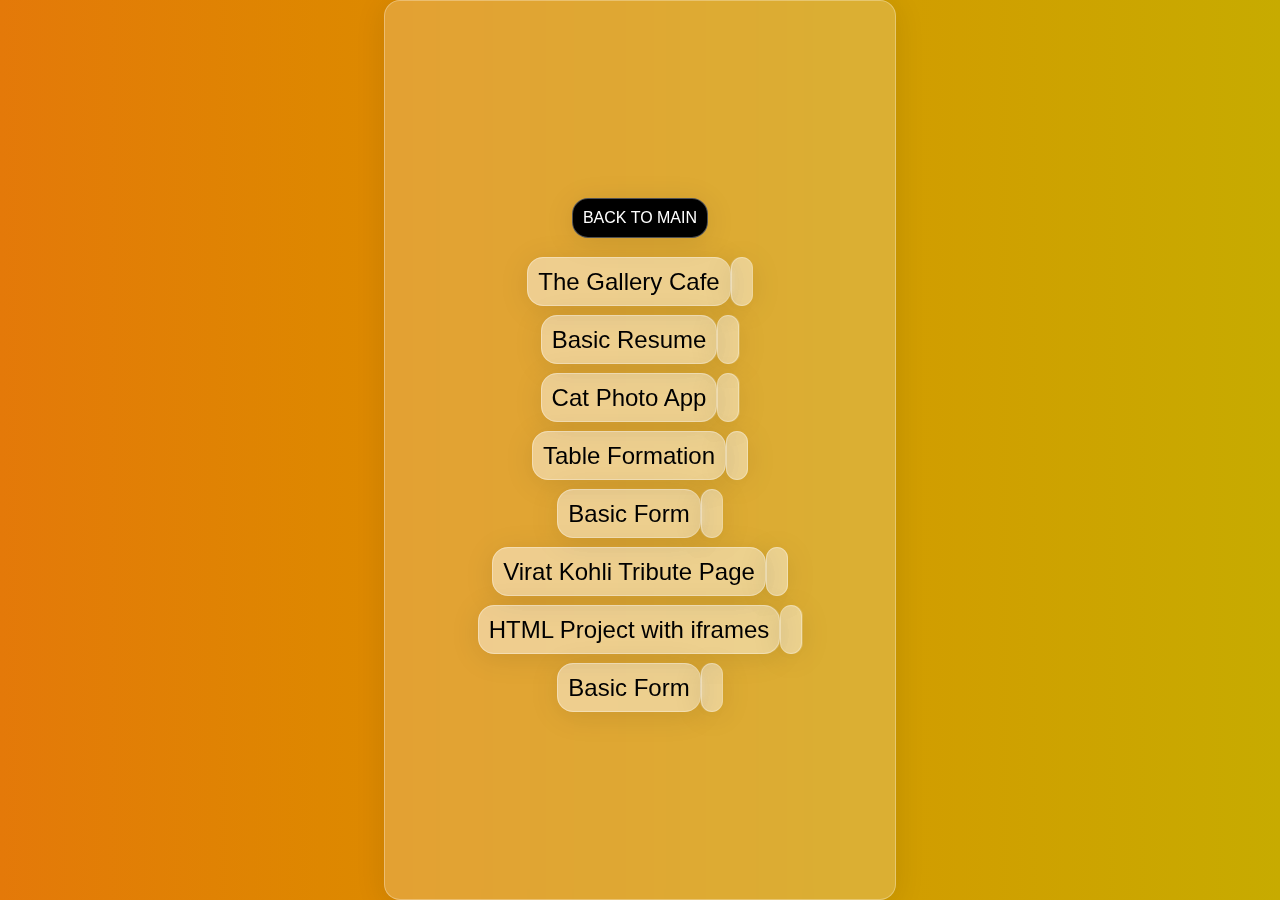
<file: html/subhtml.html>
<!DOCTYPE html>
<html lang="en">
<head>
    <meta charset="UTF-8">
    <meta name="viewport" content="width=device-width, initial-scale=1.0">
    <title>HTML PROJECT LIST</title>
    <link rel="stylesheet" href="subhtml.css">
    <link rel="stylesheet" href="https://cdnjs.cloudflare.com/ajax/libs/font-awesome/6.6.0/css/all.min.css" integrity="sha512-Kc323vGBEqzTmouAECnVceyQqyqdsSiqLQISBL29aUW4U/M7pSPA/gEUZQqv1cwx4OnYxTxve5UMg5GT6L4JJg==" crossorigin="anonymous" referrerpolicy="no-referrer" />
</head>
<body>
    <main class="container">
        <a class="backtomain" href="/index.html">BACK TO MAIN</a>
        <div class="p1">
            <a href="https://aashishsva.github.io/HTML-HOMEWORK-1/" target="_blank">The Gallery Cafe</a>
            <a href="https://github.com/aashishsva/HTML-HOMEWORK-1.git" target="_blank"><i class="fa-brands fa-github"></i></a>
        </div>
        <div class="p2">
            <a href="https://aashishsva.github.io/resume_aashish/" target="_blank">Basic Resume</a>
            <a href="https://github.com/aashishsva/resume_aashish.git" target="_blank"><i class="fa-brands fa-github"></i></a>
        </div>
        <div class="p3">
            <a href="https://aashishsva.github.io/CatPhoto/" target="_blank">Cat Photo App</a>
            <a href="https://github.com/aashishsva/CatPhoto.git" target="_blank"><i class="fa-brands fa-github"></i></a>
        </div>
        <div class="p4">
            <a href="https://aashishsva.github.io/Day2-Html-homework//" target="_blank">Table Formation</a>
            <a href="https://github.com/aashishsva/Day2-Html-homework.git" target="_blank"><i class="fa-brands fa-github"></i></a>
        </div>
        <div class="p5">
            <a href="https://aashishsva.github.io/day3-classwork-html-form/classework%20day%203/Form.html" target="_blank">Basic Form</a>
            <a href="https://github.com/aashishsva/day3-classwork-html-form.git" target="_blank"><i class="fa-brands fa-github"></i></a>
        </div>
        <div class="p6">
            <a href="https://aashishsva.github.io/HTML-Classwork-4/" target="_blank">Virat Kohli Tribute Page</a>
            <a href="https://github.com/aashishsva/HTML-Classwork-4.git" target="_blank"><i class="fa-brands fa-github"></i></a>
        </div>
        <div class="p7">
            <a href="https://aashishsva.github.io/Html-Homework-4/" target="_blank">HTML Project with iframes</a>
            <a href="https://github.com/aashishsva/Html-Homework-4.git" target="_blank"><i class="fa-brands fa-github"></i></a>
        </div>
        <div class="">
            <a href="https://aashishsva.github.io/Weeklytest2/" target="_blank">Basic Form</a>
            <a href="https://github.com/aashishsva/Weeklytest2.git" target="_blank"><i class="fa-brands fa-github"></i></a>
        </div>
    </main>
</body>
</html>
</file>
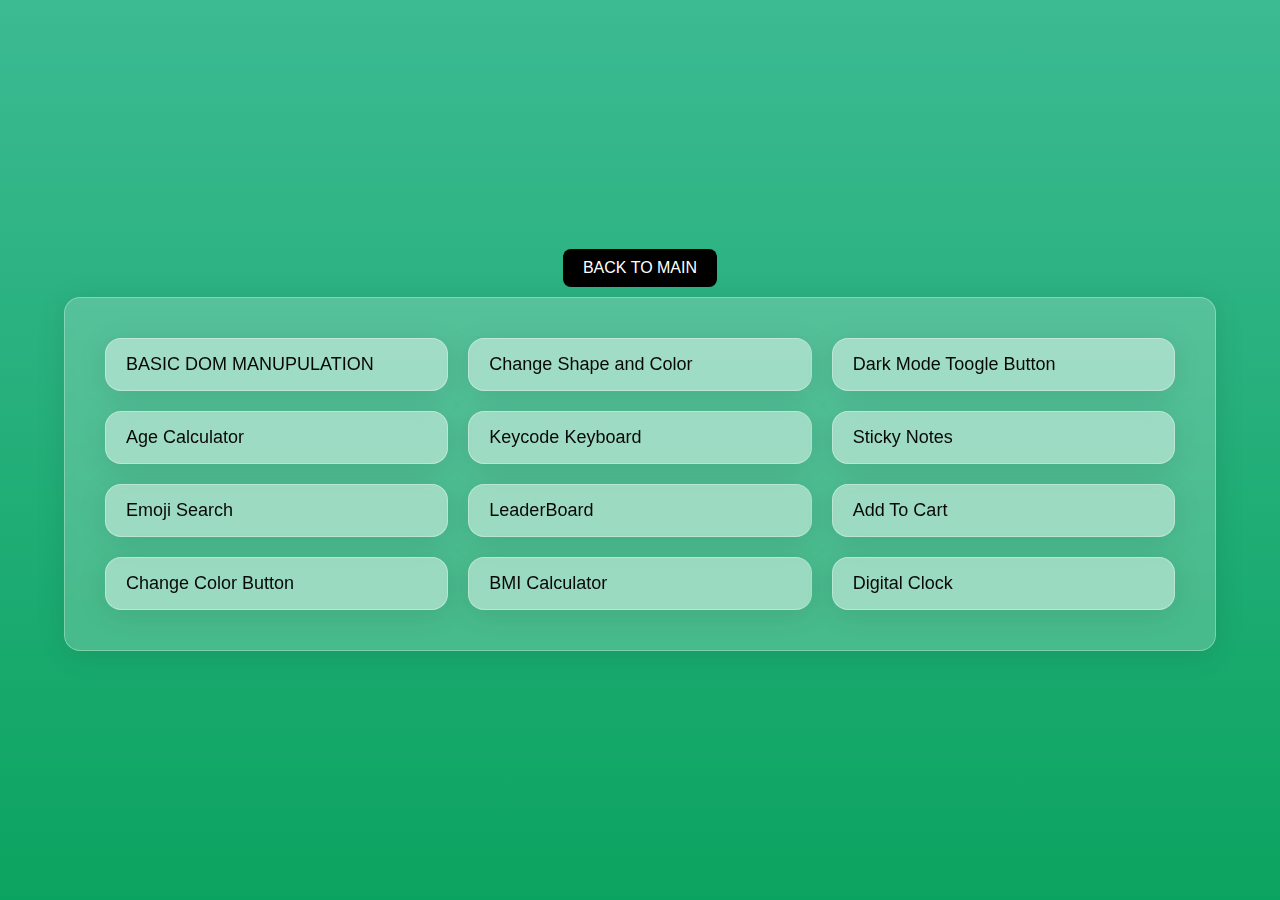
<file: javascript/subjs.html>
<!DOCTYPE html>
<html lang="en">
<head>
    <meta charset="UTF-8">
    <meta name="viewport" content="width=device-width, initial-scale=1.0">
    <title>HTML + CSS PROJECT LIST</title>
    <link rel="stylesheet" href="subjs.css">
    <link rel="stylesheet" href="https://cdnjs.cloudflare.com/ajax/libs/font-awesome/6.6.0/css/all.min.css" integrity="sha512-Kc323vGBEqzTmouAECnVceyQqyqdsSiqLQISBL29aUW4U/M7pSPA/gEUZQqv1cwx4OnYxTxve5UMg5GT6L4JJg==" crossorigin="anonymous" referrerpolicy="no-referrer" />
</head>
<body>
    <a class="backtomain" href="/index.html">BACK TO MAIN</a>
    <main class="container">
        <div class="card">
            <a href="https://aashishsva.github.io/DOM-PROJECT/" target="_blank">BASIC DOM MANUPULATION</a>
            <a href="https://github.com/aashishsva/DOM-PROJECT" target="_blank"><i class="fa-brands fa-github"></i></a>
        </div>
        <div class="card">
            <a href="https://aashishsva.github.io/Change-shape-and-Color/" target="_blank">Change Shape and Color</a>
            <a href="https://github.com/aashishsva/Change-shape-and-Color" target="_blank"><i class="fa-brands fa-github"></i></a>
        </div>
        <div class="card">
            <a href="https://aashishsva.github.io/DarkMode-tooglebutton/" target="_blank">Dark Mode Toogle Button</a>
            <a href="https://github.com/aashishsva/DarkMode-tooglebutton" target="_blank"><i class="fa-brands fa-github"></i></a>
        </div>
        <div class="card">
            <a href="https://aashishsva.github.io/AGE-CALCULATOR/" target="_blank">Age Calculator</a>
            <a href="https://github.com/aashishsva/AGE-CALCULATOR.git" target="_blank"><i class="fa-brands fa-github"></i></a>
        </div>
        <div class="card">
            <a href="https://aashishsva.github.io/Generating-the-keyboard-code/" target="_blank">Keycode Keyboard</a>
            <a href="https://github.com/aashishsva/Generating-the-keyboard-code.git" target="_blank"><i class="fa-brands fa-github"></i></a>
        </div>
        <div class="card">
            <a href="https://aashishsva.github.io/Sticky-Notes/" target="_blank">Sticky Notes</a>
            <a href="https://github.com/aashishsva/Sticky-Notes.git" target="_blank"><i class="fa-brands fa-github"></i></a>
        </div>
        <div class="card">
            <a href="https://aashishsva.github.io/Emoji-Project/" target="_blank">Emoji Search</a>
            <a href="https://github.com/aashishsva/Emoji-Project.git" target="_blank"><i class="fa-brands fa-github"></i></a>
        </div>
        <div class="card">
            <a href="https://aashishsva.github.io/LeaderBoard/" target="_blank">LeaderBoard</a>
            <a href="https://github.com/aashishsva/LeaderBoard.git" target="_blank"><i class="fa-brands fa-github"></i></a>
        </div>
        <div class="card">
            <a href="https://aashishsva.github.io/AddToCart-Basic/" target="_blank">Add To Cart</a>
            <a href="https://github.com/aashishsva/AddToCart-Basic" target="_blank"><i class="fa-brands fa-github"></i></a>
        </div>
        <div class="card">
            <a href="https://aashishsva.github.io/YT-Js-P1/" target="_blank">Change Color Button</a>
            <a href="https://github.com/aashishsva/YT-Js-P1.git" target="_blank"><i class="fa-brands fa-github"></i></a>
        </div>
        <div class="card">
            <a href="https://aashishsva.github.io/YT-JS-P2/" target="_blank">BMI Calculator</a>
            <a href="https://github.com/aashishsva/YT-JS-P2.git" target="_blank"><i class="fa-brands fa-github"></i></a>
        </div>
        <div class="card">
            <a href="https://aashishsva.github.io/YT-JS-P3/" target="_blank">Digital Clock</a>
            <a href="https://github.com/aashishsva/YT-JS-P3.git" target="_blank"><i class="fa-brands fa-github"></i></a>
        </div>        
    </main>
</body>
</html>
</file>
<file: html/subhtml.css>
*{
    margin: 0;
    padding: 0;
    box-sizing: border-box;
}

body {
    height: 100vh;
    background-image: linear-gradient(to right, #e47909, #de8700, #d79300, #d09f00, #c7ab00);
    font-family: Arial, sans-serif;
    display: flex;
    justify-content: center;
    align-items: center;
}

.container{
    height: 100%;
    width: 40%;
    display: flex;
    flex-direction: column;
    justify-content: center;
    align-items: center;
    gap: 30px;
    /* galssomorphism */
    
    background: rgba(255, 255, 255, 0.2);
    border-radius: 16px;
    box-shadow: 0 4px 30px rgba(0, 0, 0, 0.1);
    backdrop-filter: blur(5px);
    -webkit-backdrop-filter: blur(5px);
    border: 1px solid rgba(255, 255, 255, 0.3);
}

.container .backtomain{
    background-color: black;
    color: white;
    font-size: 1rem;
}

.container a{
    text-decoration: none;
    color: black;
    font-size: 24px;
    padding: 10px;
    background-color: #181818;
    border-radius: 5px;

    /* From https://css.glass */
    background: rgba(255, 255, 255, 0.31);
    border-radius: 16px;
    box-shadow: 0 4px 30px rgba(0, 0, 0, 0.1);
    backdrop-filter: blur(3.6px);
    -webkit-backdrop-filter: blur(3.6px);
    border: 1px solid rgba(255, 255, 255, 0.32);
    
}
</file>
<file: javascript/subjs.css>
* {
    margin: 0;
    padding: 0;
    box-sizing: border-box;
}

body {
    height: 100vh;
    background-image: linear-gradient(to top, #0ba360 0%, #3cba92 100%);
    font-family: Arial, sans-serif;
    display: flex;
    flex-direction: column;
    justify-content: center;
    align-items: center;
}
.backtomain{
    margin-bottom: 10px;
    padding: 10px 20px;
    background-color: black;
    color: white;
    cursor: pointer;
    border-radius: 8px;
    text-decoration: none;

}

.container {
    display: grid;
    grid-template-columns: repeat(auto-fit, minmax(300px, 1fr));
    gap: 20px;
    padding: 40px;
    width: 90vw;
    max-width: 1200px;
    background: rgba(255, 255, 255, 0.2);
    border-radius: 16px;
    box-shadow: 0 4px 30px rgba(0, 0, 0, 0.1);
    backdrop-filter: blur(5px);
    -webkit-backdrop-filter: blur(5px);
    border: 1px solid rgba(255, 255, 255, 0.3);
}

.card {
    display: flex;
    justify-content: space-between;
    align-items: center;
    padding: 15px 20px;
    background: rgba(255, 255, 255, 0.31);
    border-radius: 16px;
    box-shadow: 0 4px 30px rgba(0, 0, 0, 0.1);
    backdrop-filter: blur(3.6px);
    -webkit-backdrop-filter: blur(3.6px);
    border: 1px solid rgba(255, 255, 255, 0.32);
    transition: all 0.3s ease-in-out;
}

.card:hover {
    transform: translateY(-10px);
    box-shadow: 0 8px 40px rgba(0, 0, 0, 0.2);
}

.card a {
    text-decoration: none;
    color: #080808;
    font-size: 18px;
}

.card a:hover {
    color: #1900ff;
}

.fa-github {
    font-size: 24px;
    color: #330867;
    transition: color 0.3s ease-in-out;
}

.fa-github:hover {
    color: #000000;
}
</file>
